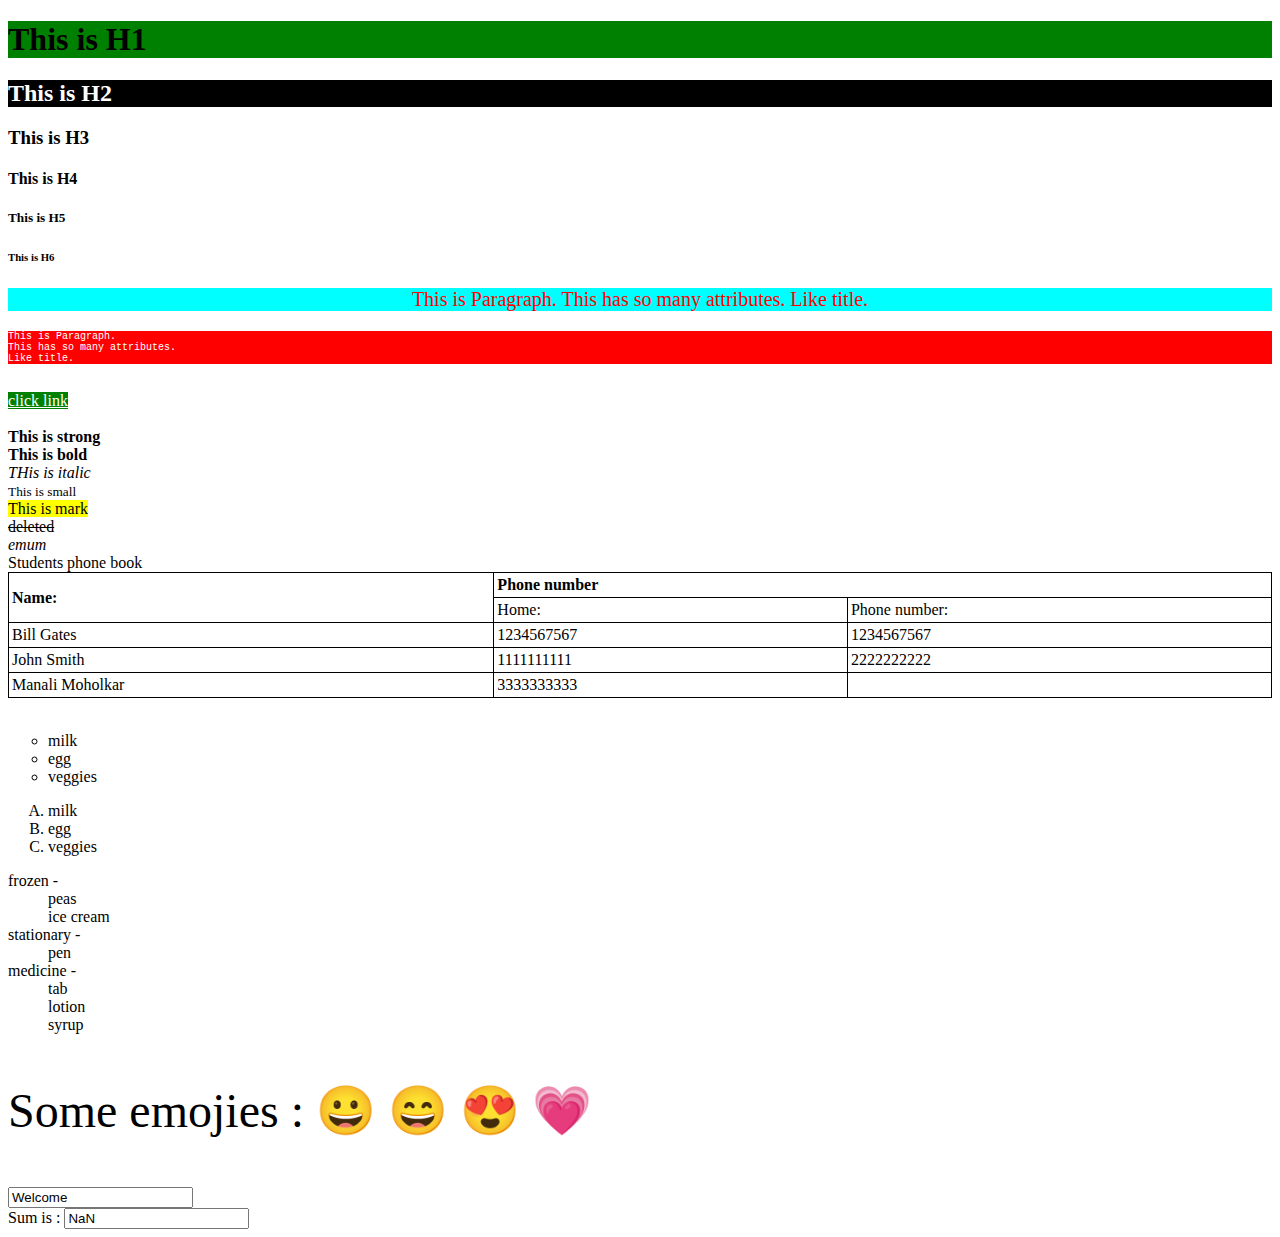
<file: DemoJsJq/WebContent/WEB-INF/index.html>
<!DOCTYPE html>
<html>
<head>

<link rel="stylesheet" href="style.css"></link>
<script type="text/javascript" src="scriptFile.js"></script>
<script type="text/javascript" src="https://ajax.googleapis.com/ajax/libs/jquery/3.3.1/jquery.min.js"></script>
<meta charset="ISO-8859-1"/>

<title>Insert title here</title>

<script>
	var text = "Welcome to HTML with CSS !!";
	//var divId = document.getElementById("app").innerHTML = text;
	
	$(document).ready(function(){
		console.log("Document is ready using JQuery!!");
		
	});	
	
</script>

</head>
<body>
<div id="app"></div>
<h1>This is H1</h1>
<h2 id="h2Id">This is H2</h2>
<h3>This is H3</h3>
<h4>This is H4</h4>
<h5>This is H5</h5>
<h6>This is H6</h6>

<p class="pClass">
This is Paragraph. 
This has so many attributes.
Like title.
</p>

<pre 
style="background-color : red;font-size : 10px ;color:white">
This is Paragraph. 
This has so many attributes.
Like title.
</pre>
<br/>

<a href="https://www.google.com" target="_blank">click link</a>
<br/>

<!--<img id="im" alt="some info about image" src ="w3schools.jpg" width="100" height="100"/>-->
<br/>
<strong>This is strong</strong><br/>
<b>This is bold </b><br/>
<i>THis is italic</i><br/>
<small>This is small</small><br/>
<mark>This is mark</mark><br/>
<del> deleted </del><br/>
<em> emum</em><br/>

<caption>Students phone book</caption>
<table id="tabId" style="width:100%">

  <tr>
    <th rowspan="2">Name:</th>
    <th colspan="2">Phone number</th>
  </tr>
  <tr>
    <td>Home:</td>
    <td>Phone number:</td>
  </tr>

<tr>
    <td>Bill Gates</td>
    <td>1234567567</td>
	<td>1234567567</td>
</tr>

<tr>
    <td>John Smith</td>
    <td>1111111111</td>
    <td>2222222222</td>
</tr>

<tr>
    <td>Manali Moholkar</td>
    <td>3333333333</td>
    <td></td>
</tr>
</table>



<br/>

<ul style ="list-style-type:circle">
	<li>milk</li>
	<li>egg</li>
	<li>veggies</li>
</ul>

<ol type ="A">
	<li>milk</li>
	<li>egg</li>
	<li>veggies</li>
</ol>

<dl>
	<dt>frozen -
		<dd>peas</dd>
		<dd>ice cream </dd>
	</dt>
	<dt>stationary -
		<dd>pen</dd>
	</dt>
	<dt>medicine -
		<dd>tab</dd>
		<dd>lotion</dd>
		<dd>syrup</dd>
	</dt>


</dl>

<!-- <iframe src ="https://google.com" title ="google page" height="100" width="200"></iframe> -->

<p style="font-size:48px"> Some emojies :
&#128512; &#128516; &#128525; &#128151;
</p>

<form>
<input type="text" id="nameText" onclick = "clicked()" value = "Welcome"></input>
</form>

Sum is : <input type="text" id="sumText"></input>



</body>

<script>

var num1 = prompt("enter first number");
var num2 = prompt("enter second number");
var sum = sumFunction(num1,num2);
document.getElementById("sumText").value = sum;

var arr = [];
for(var i=0; i<3; i++){
 	var nm = prompt("Enter Name"+ (i+1)+" :");
 	arr.push(nm);
 	console.log(arr[i]);
}

arr.sort();

console.log(arr[0]);
console.log(arr[1]);
console.log(arr[2]);

</script>
</html>
</file>
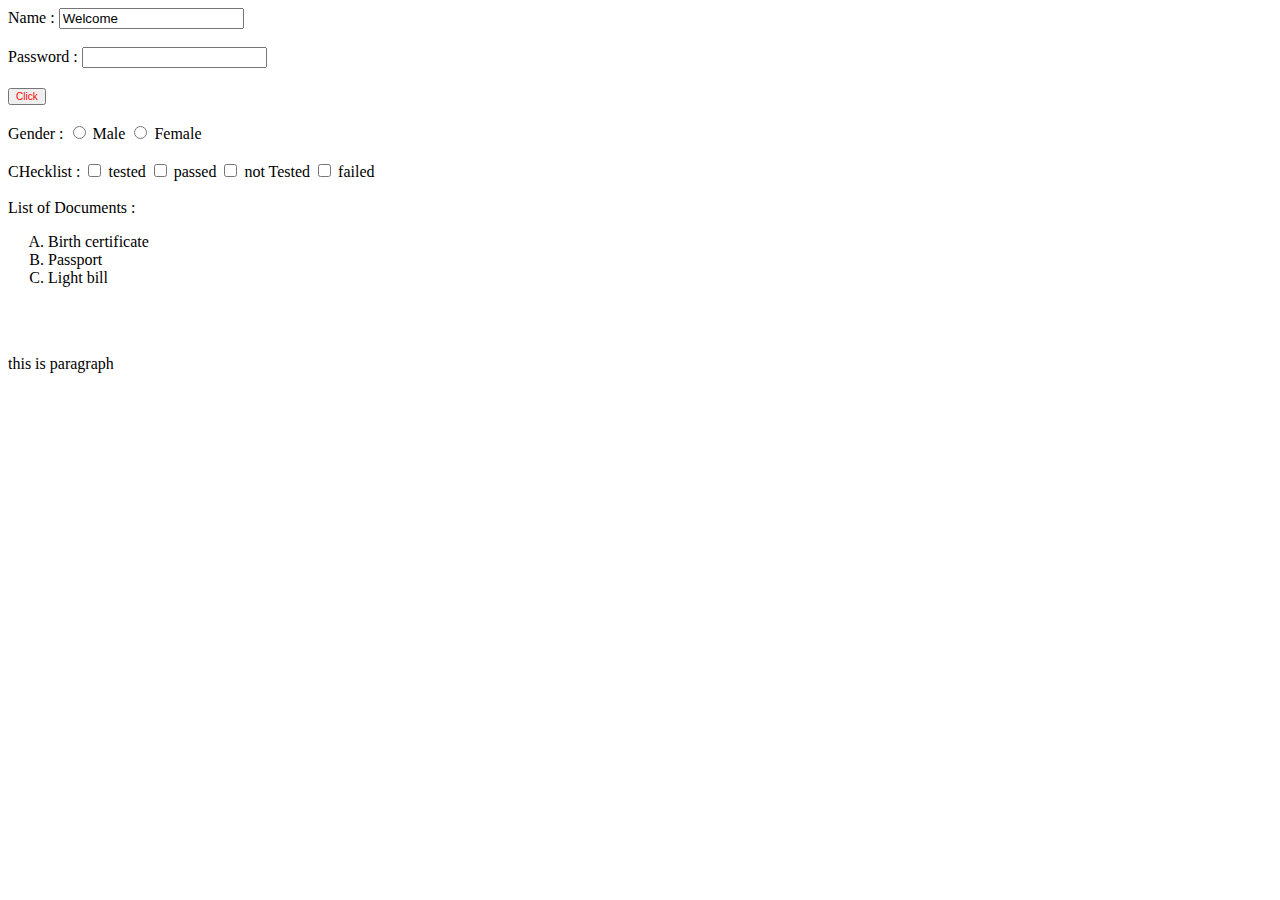
<file: DemoJsJq/WebContent/WEB-INF/JQueryHtml/JqueryTrial.html>
<!DOCTYPE html>
<html>
<head>
<script type="text/javascript" src="../scriptJQueryFile.js"></script>
<script type="text/javascript" src="https://ajax.googleapis.com/ajax/libs/jquery/3.3.1/jquery.min.js"></script>
<meta charset="ISO-8859-1"/>
<title>Insert title here</title>
<script>
	$(document).ready(function(){
		//$("#nameTxt").val("welcome all");
		console.log("Document is ready !!");
		
		//trial event handling
		$("#nameTxt").click(function(){
			//$(this).val("welcome all").css("color","red").css("font-size","10px");
			$(this).val("welcome all").css({"color":"red","font-size":"10px"});
		});
		
		$("input:button").hover().css({"color":"red","font-size":"10px"});
		
		
		$("p").on({
			
			click : function(){
				alert("entered");
			},
			
			mouseenter : function(){
				$(this).css({"color":"red", "font-size":"10px"});
			}
		});
		
		
	
	});

</script>

</head>
<body>

<form>

Name : <input type="text" id="nameTxt" value = "Welcome"></input><br/><br/>
Password : <input type="password" id="passTxt"></input><br/><br/>
<input type="button" id="btnTxt" value="Click"></input><br/><br/>

Gender :
<input type="radio" id="maleRadio"> Male </input>
<input type="radio" id="femaleRadio"> Female </input>
<br/><br/>

CHecklist :
<input type="checkbox" id="tested"> tested </input>
<input type="checkbox" id="passed"> passed </input>
<input type="checkbox" id="notTested"> not Tested </input>
<input type="checkbox" id="failed"> failed </input>
<br/><br/>

List of Documents :
<ol id="olId" type="A">
	<li>Birth certificate</li>
	<li>Passport</li>
	<li>Light bill</li>
</ol>
<br/><br/>

<p>this is paragraph </p>

</form>

</body>
</html>
</file>
<file: DemoJsJq/WebContent/WEB-INF/style.css>
@charset "ISO-8859-1";

h1,
h2 {
  font-family: Lato;
}

.pClass {
  background-color: aqua;
  color: red;
  font-size: 20px;
  text-align: center;
  font-family: vernada;
}

h1 {
  background-color: green;
}

#h2Id {
  background-color: black;
  color: white;
}

a {
  color: white;
  background-color: green;
}

table,
th,
td {
  border: 1px solid black;
  border-collapse: collapse;
  text-align: left;
  padding: 3px;
}

table {
  border-spacing: 3px;
}
</file>
